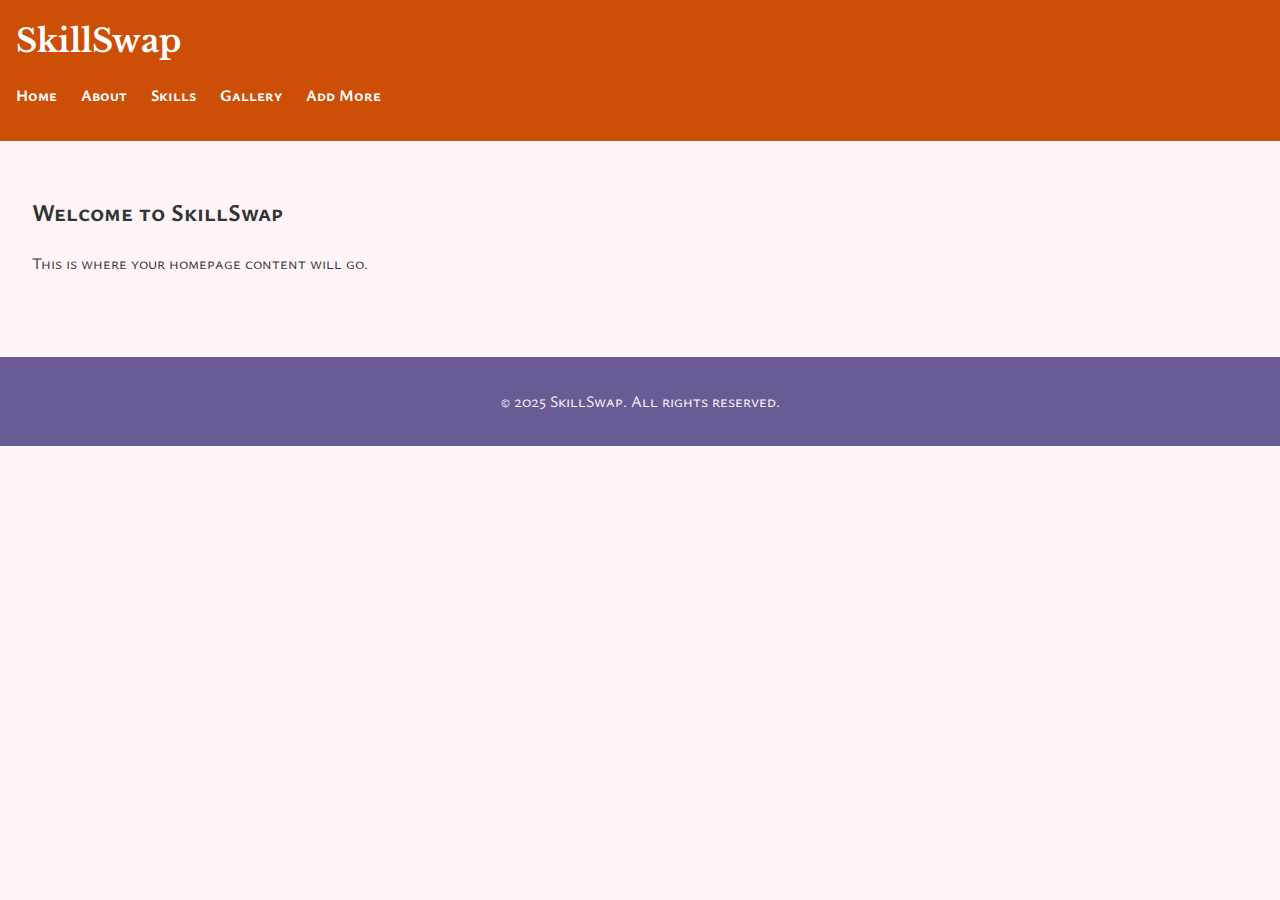
<file: Index.html>
<!DOCTYPE html>
<html lang="en">
<head>
  <meta charset="UTF-8">
  <meta name="viewport" content="width=device-width, initial-scale=1.0">
  <title>SkillSwap - Home</title>
  <!-- Google Fonts -->
  <link href="https://fonts.googleapis.com/css2?family=Ysabeau+SC&family=Libre+Baskerville&display=swap" rel="stylesheet">
  <!-- Material Icons -->
  <link href="https://fonts.googleapis.com/icon?family=Material+Icons" rel="stylesheet">
  <!-- CSS -->
  <link rel="stylesheet" href="assets/css/style.css">
</head>
<body>
  <header>
    <h1>SkillSwap</h1>
    <nav>
      <ul>
        <li><a href="index.html">Home</a></li>
        <li><a href="about.html">About</a></li>
        <li><a href="skills.html">Skills</a></li>
        <li><a href="gallery.html">Gallery</a></li>
        <li><a href="add.html">Add More</a></li>
      </ul>
    </nav>
  </header>

  <main>
    <h2>Welcome to SkillSwap</h2>
    <p>This is where your homepage content will go.</p>
  </main>

  <footer>
    <p>&copy; 2025 SkillSwap. All rights reserved.</p>
  </footer>
</body>
</html>
</file>
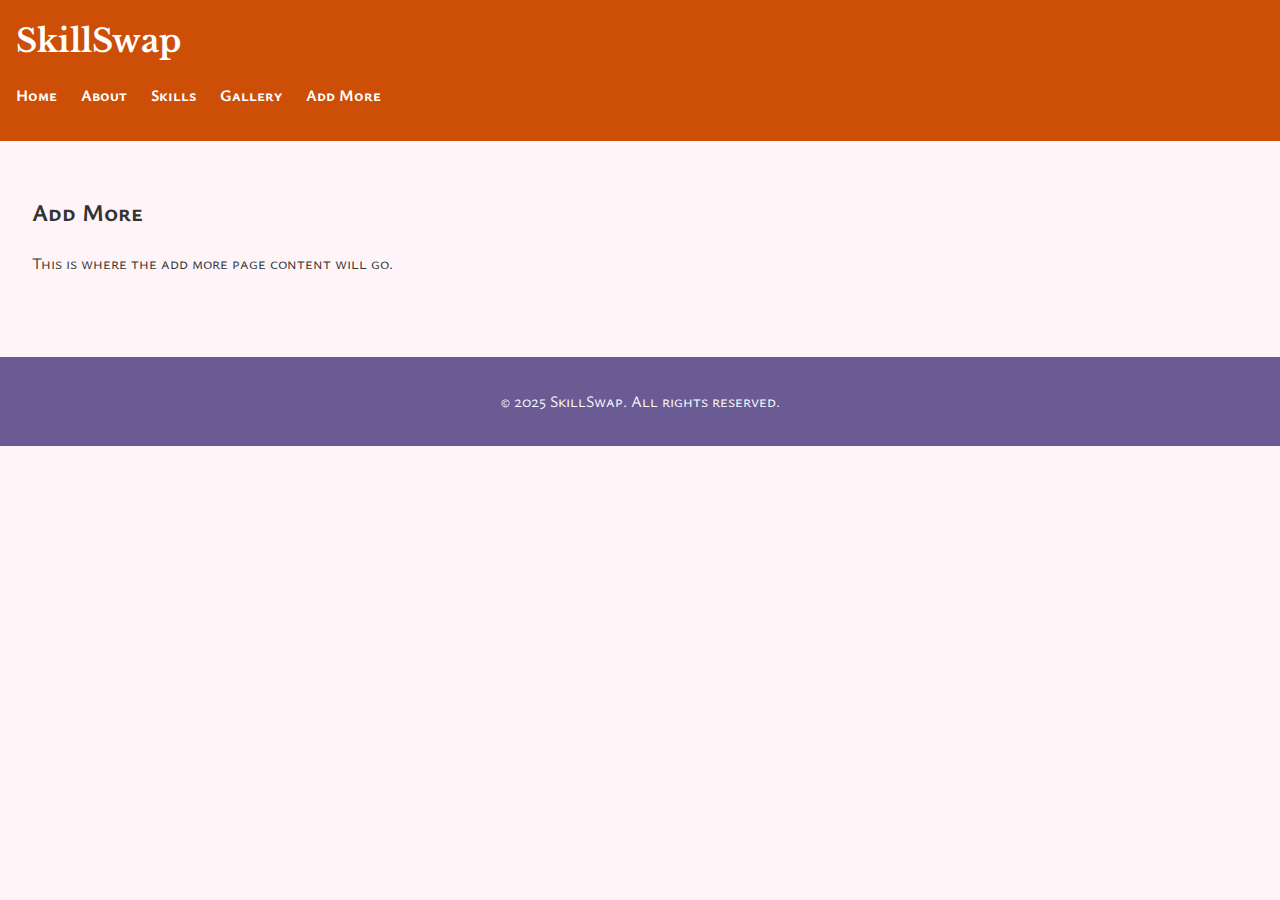
<file: add.html>
<!DOCTYPE html>
<html lang="en">
<head>
  <meta charset="UTF-8">
  <meta name="viewport" content="width=device-width, initial-scale=1.0">
  <title>SkillSwap - Add More</title>
  <link href="https://fonts.googleapis.com/css2?family=Ysabeau+SC&family=Libre+Baskerville&display=swap" rel="stylesheet">
  <link href="https://fonts.googleapis.com/icon?family=Material+Icons" rel="stylesheet">
  <link rel="stylesheet" href="assets/css/style.css">
</head>
<body>
  <header>
    <h1>SkillSwap</h1>
    <nav>
      <ul>
        <li><a href="index.html">Home</a></li>
        <li><a href="about.html">About</a></li>
        <li><a href="skills.html">Skills</a></li>
        <li><a href="gallery.html">Gallery</a></li>
        <li><a href="add.html">Add More</a></li>
      </ul>
    </nav>
  </header>
  <main>
    <h2>Add More</h2>
    <p>This is where the add more page content will go.</p>
  </main>
  <footer>
    <p>&copy; 2025 SkillSwap. All rights reserved.</p>
  </footer>
</body>
</html>
</file>
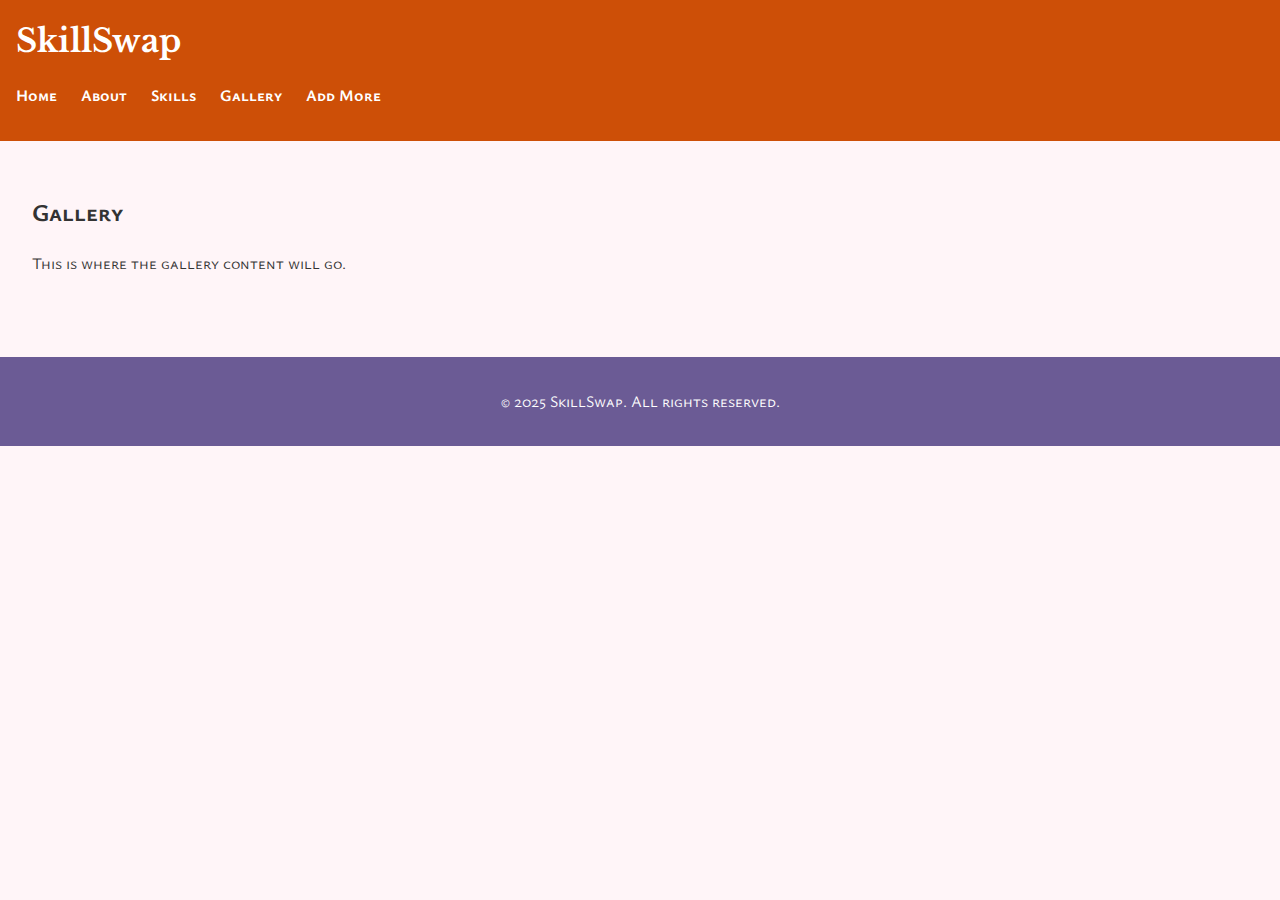
<file: gallery.html>
<!DOCTYPE html>
<html lang="en">
<head>
  <meta charset="UTF-8">
  <meta name="viewport" content="width=device-width, initial-scale=1.0">
  <title>SkillSwap - Gallery</title>
  <link href="https://fonts.googleapis.com/css2?family=Ysabeau+SC&family=Libre+Baskerville&display=swap" rel="stylesheet">
  <link href="https://fonts.googleapis.com/icon?family=Material+Icons" rel="stylesheet">
  <link rel="stylesheet" href="assets/css/style.css">
</head>
<body>
  <header>
    <h1>SkillSwap</h1>
    <nav>
      <ul>
        <li><a href="index.html">Home</a></li>
        <li><a href="about.html">About</a></li>
        <li><a href="skills.html">Skills</a></li>
        <li><a href="gallery.html">Gallery</a></li>
        <li><a href="add.html">Add More</a></li>
      </ul>
    </nav>
  </header>
  <main>
    <h2>Gallery</h2>
    <p>This is where the gallery content will go.</p>
  </main>
  <footer>
    <p>&copy; 2025 SkillSwap. All rights reserved.</p>
  </footer>
</body>
</html>
</file>
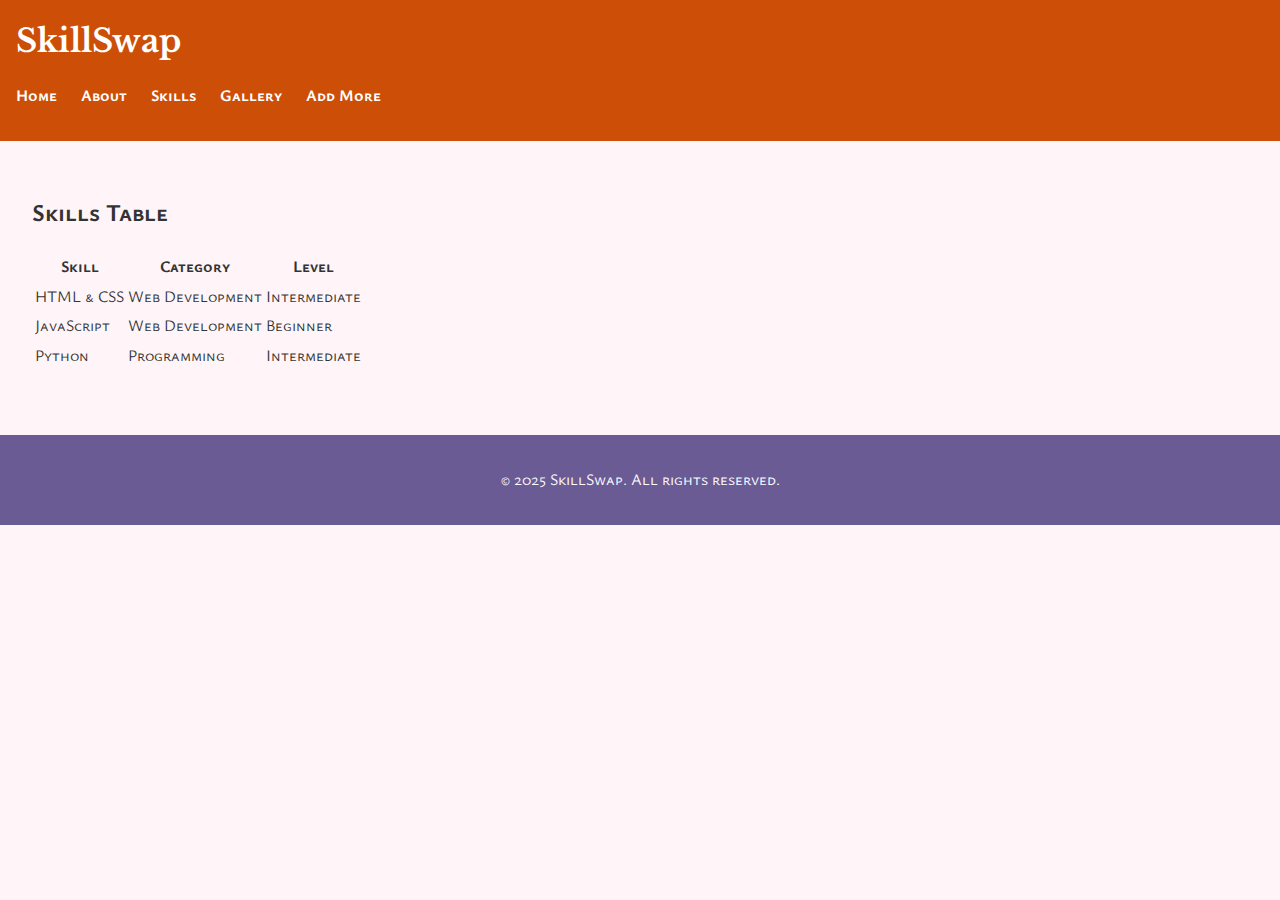
<file: skills.html>
<!DOCTYPE html>
<html lang="en">
<head>
  <meta charset="UTF-8">
  <meta name="viewport" content="width=device-width, initial-scale=1.0">
  <title>SkillSwap - Skills</title>
  <!-- Fonts + Icons -->
  <link href="https://fonts.googleapis.com/css2?family=Ysabeau+SC&family=Libre+Baskerville&display=swap" rel="stylesheet">
  <link href="https://fonts.googleapis.com/icon?family=Material+Icons" rel="stylesheet">
  <!-- CSS -->
  <link rel="stylesheet" href="assets/css/style.css">
</head>
<body>
  <header>
    <h1>SkillSwap</h1>
    <nav>
      <ul>
        <li><a href="index.html">Home</a></li>
        <li><a href="about.html">About</a></li>
        <li><a href="skills.html">Skills</a></li>
        <li><a href="gallery.html">Gallery</a></li>
        <li><a href="add.html">Add More</a></li>
      </ul>
    </nav>
  </header>

  <main>
    <h2>Skills Table</h2>
    <table class="skills-table">
      <thead>
        <tr>
          <th>Skill</th>
          <th>Category</th>
          <th>Level</th>
        </tr>
      </thead>
      <tbody>
        <tr>
          <td>HTML & CSS</td>
          <td>Web Development</td>
          <td>Intermediate</td>
        </tr>
        <tr>
          <td>JavaScript</td>
          <td>Web Development</td>
          <td>Beginner</td>
        </tr>
        <tr>
          <td>Python</td>
          <td>Programming</td>
          <td>Intermediate</td>
        </tr>
      </tbody>
    </table>
  </main>

  <footer>
    <p>&copy; 2025 SkillSwap. All rights reserved.</p>
  </footer>
</body>
</html>
</file>
<file: assets/css/style.css>
/* Base styles */
body {
  margin: 0;
  font-family: 'Ysabeau SC', sans-serif;
  background-color: #fff5f8;
  color: #333333;
  line-height: 1.6;
}

/* Header + Nav */
header {
  background-color: #cd4f07;
  color: white;
  padding: 1rem;
}

header h1 {
  margin: 0;
  font-family: 'Libre Baskerville', serif;
}

nav ul {
  list-style: none;
  padding: 0;
  display: flex;
  gap: 1.5rem;
}

nav a {
  text-decoration: none;
  color: white;
  font-weight: bold;
}

nav a:hover {
  text-decoration: underline;
}

/* Main */
main {
  padding: 2rem;
}

/* Footer */
footer {
  background-color: #6b5b95;
  color: white;
  text-align: center;
  padding: 1rem;
  margin-top: 2rem;
}
</file>
